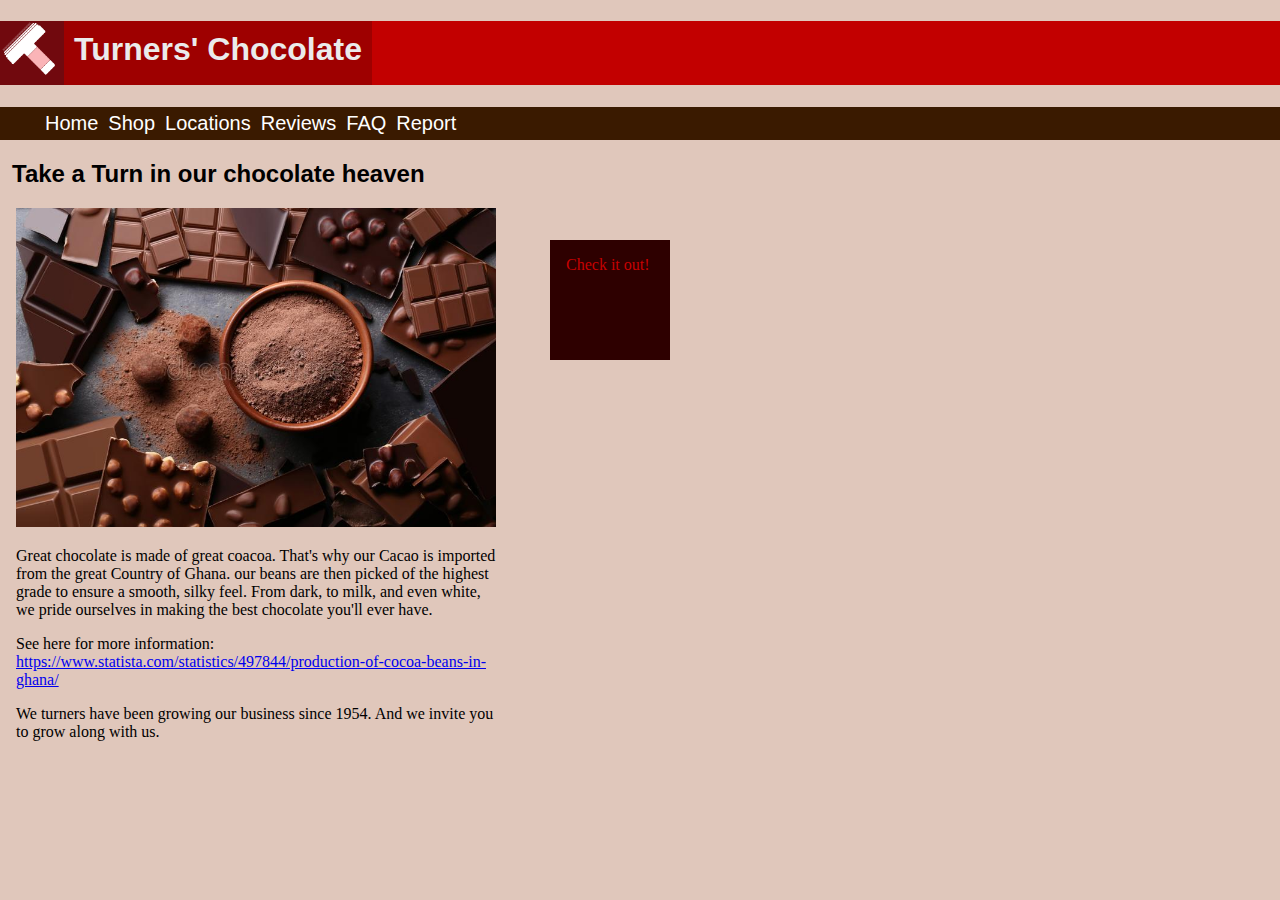
<file: index.html>
<!DOCTYPE html>
<html lang ="en">
    <head>
        <meta charset="UTF-8">
        <title>Chocolate</title>
        <link rel="stylesheet" href="css/style.css">
        <link rel="icon" type="img/png" href="images/Turner.png">
    </head>
    <body>
    <header>
        <h1><img id="logo" src="images/Turner.png" alt="turner-logo"><a id="heading" title="Home" href="index.html">Turners' Chocolate</a></h1>
    </header>
    <nav>
        <ul>
            <li title="Home" class="navlink"><a href="index.html">Home</a></li>
            <li title="Shop" class="navlink"><a href="shop.html">Shop</a></li>
            <li title="Locations" class="navlink"><a href="locations.html">Locations</a></li>
            <li title="Reviews" class="navlink"><a href="reviews.html">Reviews</a></li>
            <li title="FAQ" class="navlink"><a href="faq.html">FAQ</a></li>
            <li title="Report" class="navlink"><a href="report.html">Report</a></li>
        </ul>
    </nav>
        <div class="container">
        <h2>Take a Turn in our chocolate heaven</h2>
        <img id="choco1" src="images/chocolate.jpg" alt="chocolate-picture">
        <div class="textbox"><a href="shop.html"><p>
                Check it out!
        </p></a>
        </div>
        <p>
            Great chocolate is made of great coacoa. That's why
            our Cacao is imported from the great Country of Ghana.
            our beans are then picked of the highest grade to ensure
            a smooth, silky feel. From dark, to milk, and even white,
            we pride ourselves in making the best chocolate you'll ever have.
        </p>
        <p>
            See here for more information: <a href="https://www.statista.com/statistics/497844/production-of-cocoa-beans-in-ghana/">https://www.statista.com/statistics/497844/production-of-cocoa-beans-in-ghana/</a>
        </p>
        <p>
            We turners have been growing our business since 1954. And we
            invite you to grow along with us.
        </p>
        </div>
    </body>
</html>
</file>
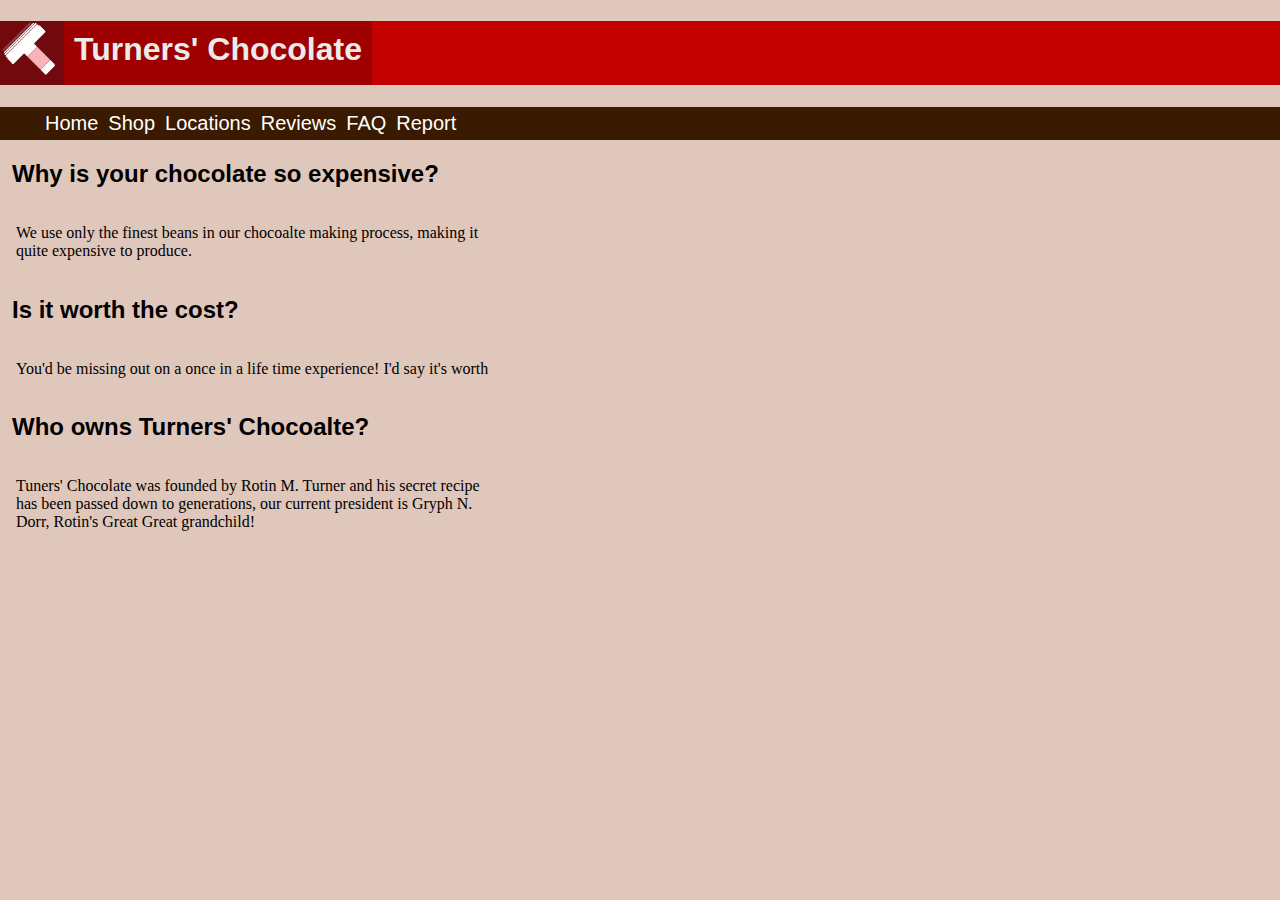
<file: faq.html>
<!DOCTYPE html>
<html lang ="en">
    <head>
        <meta charset="UTF-8">
        <title>Chocolate</title>
        <link rel="stylesheet" href="style.css">
        <link rel="icon" type="img/png" href="images/Turner.png">
    </head>
    <body>
    <header>
        <h1><img id="logo" src="images/Turner.png" alt="turner-logo"><a id="heading" title="Home" href="index.html">Turners' Chocolate</a></h1>
    </header>
    <nav>
        <ul>
            <li title="Home" class="navlink"><a href="index.html">Home</a></li>
            <li title="Shop" class="navlink"><a href="shop.html">Shop</a></li>
            <li title="Locations" class="navlink"><a href="locations.html">Locations</a></li>
            <li title="Reviews" class="navlink"><a href="reviews.html">Reviews</a></li>
            <li title="FAQ" class="navlink"><a href="faq.html">FAQ</a></li>
            <li title="Report" class="navlink"><a href="report.html">Report</a></li>
        </ul>
    </nav>
        <h2>Why is your chocolate so expensive?</h2>
        <p>We use only the finest beans in our chocoalte making process, making it quite
            expensive to produce.
        </p>
        <h2>Is it worth the cost?</h2>
        <p>You'd be missing out on a once in a life time experience! I'd say it's worth</p>
        <h2>Who owns Turners' Chocoalte?</h2>
        <p>Tuners' Chocolate was founded by Rotin M. Turner and his secret recipe has been
            passed down to generations, our current president is Gryph N. Dorr, Rotin's Great
            Great grandchild!
        </p>
    </body>
</html>
</file>
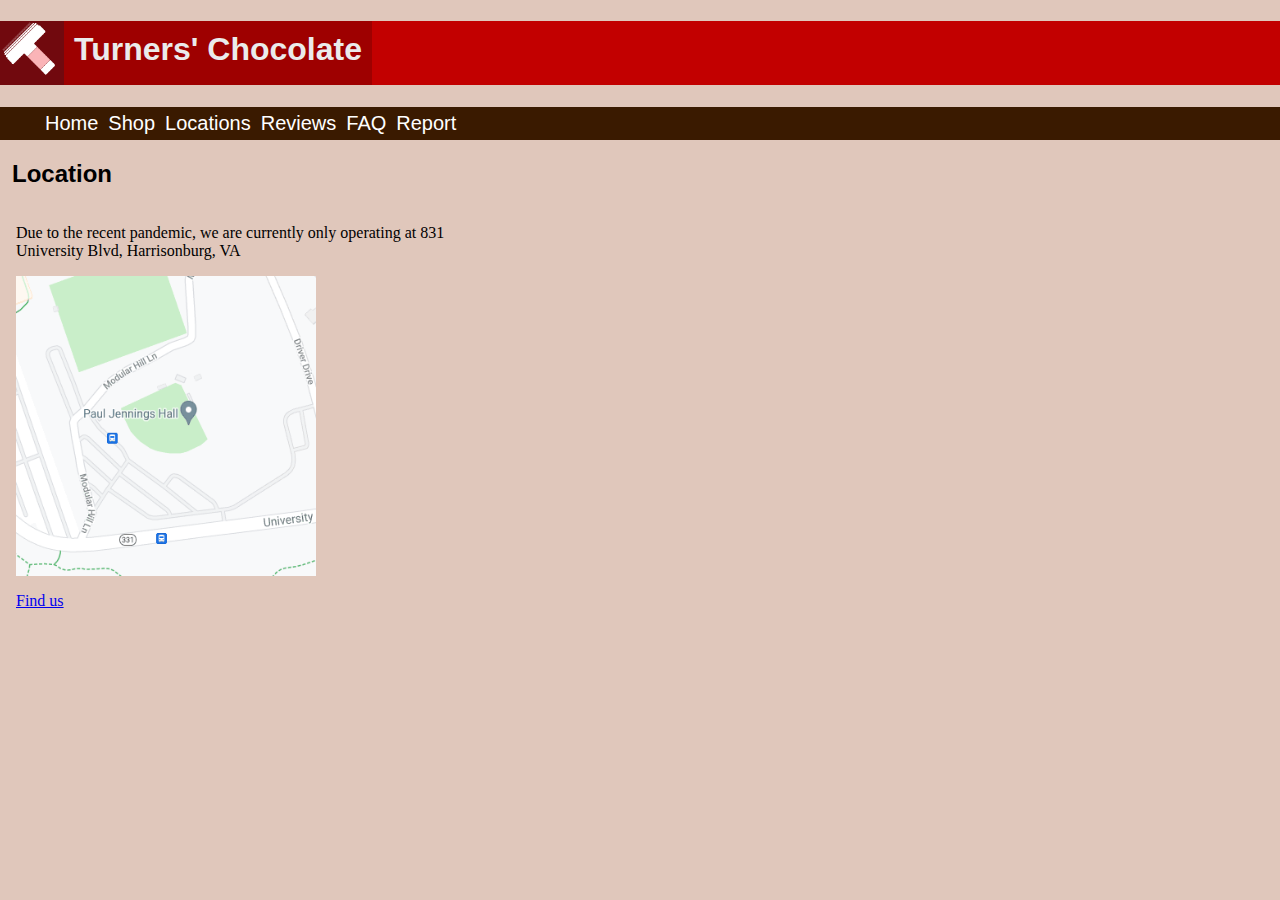
<file: locations.html>
<!DOCTYPE html>
<html lang ="en">
    <head>
        <meta charset="UTF-8">
        <title>Chocolate</title>
        <link rel="stylesheet" href="style.css">
        <link rel="icon" type="img/png" href="images/Turner.png">
    </head>
    <body>
    <header>
        <h1><img id="logo" src="images/Turner.png" alt="turner-logo"><a id="heading" title="Home" href="index.html">Turners' Chocolate</a></h1>
    </header>
    <nav>
        <ul>
            <li title="Home" class="navlink"><a href="index.html">Home</a></li>
            <li title="Shop" class="navlink"><a href="shop.html">Shop</a></li>
            <li title="Locations" class="navlink"><a href="locations.html">Locations</a></li>
            <li title="Reviews" class="navlink"><a href="reviews.html">Reviews</a></li>
            <li title="FAQ" class="navlink"><a href="faq.html">FAQ</a></li>
            <li title="Report" class="navlink"><a href="report.html">Report</a></li>
        </ul>
    </nav>
        <h2>Location</h2>
        <p>Due to the recent pandemic, we are currently only operating at 831 University Blvd, Harrisonburg, VA</p>
        <img id="map" src="images/map.png" alt="map">
        <a href="https://www.google.com/maps/d/viewer?msa=0&ll=38.443051181986284%2C-78.75549299999997&spn=1.615605%2C3.295898&mid=1URwHTUt9BJ3l7vSXofUSt6uHTi0&z=9"><p>Find us</p></a>
    </body>
</html>
</file>
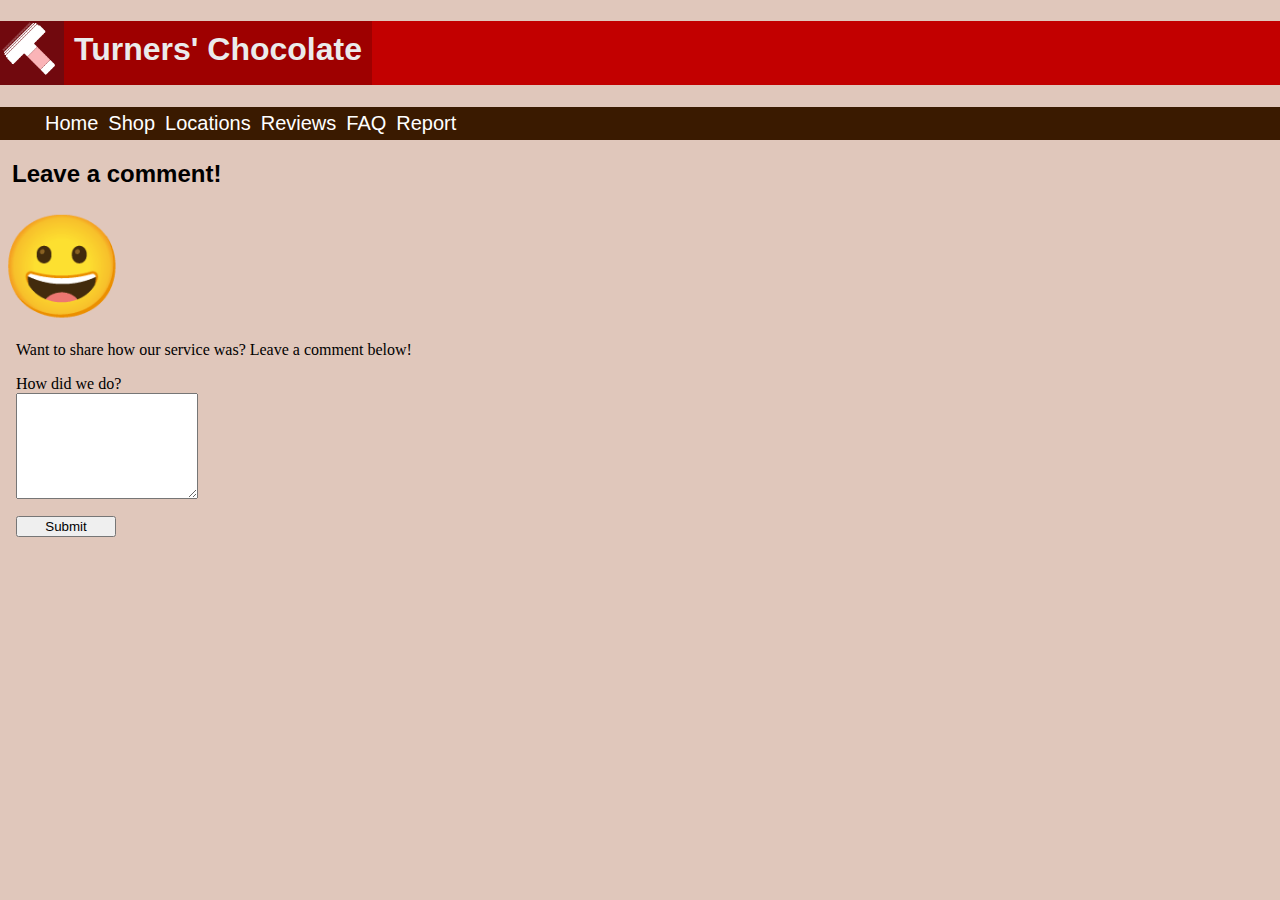
<file: reviews.html>
<!DOCTYPE html>
<html lang ="en">
    <head>
        <meta charset="UTF-8">
        <title>Chocolate</title>
        <link rel="stylesheet" href="css/style.css">
        <link rel="icon" type="img/png" href="images/Turner.png">
    </head>
    <body>
    <header>
        <h1><img id="logo" src="images/Turner.png" alt="turner-logo"><a id="heading" title="Home" href="index.html">Turners' Chocolate</a></h1>
    </header>
    <nav>
        <ul>
            <li title="Home" class="navlink"><a href="index.html">Home</a></li>
            <li title="Shop" class="navlink"><a href="shop.html">Shop</a></li>
            <li title="Locations" class="navlink"><a href="locations.html">Locations</a></li>
            <li title="Reviews" class="navlink"><a href="reviews.html">Reviews</a></li>
            <li title="FAQ" class="navlink"><a href="faq.html">FAQ</a></li>
            <li title="Report" class="navlink"><a href="report.html">Report</a></li>
        </ul>
    </nav>
        <h2>Leave a comment!</h2>
        <span class="emoji" role="img" aria-label="faces"></span>
        <p>Want to share how our service was? Leave a comment below!</p>
        <div id="box-form">
        <div><label for="review">How did we do?</label></div>
        <div><textarea id="review"></textarea></div>
        </div>
        <div id="sub-button"><button>Submit</button></div>
    </body>
</html>
</file>
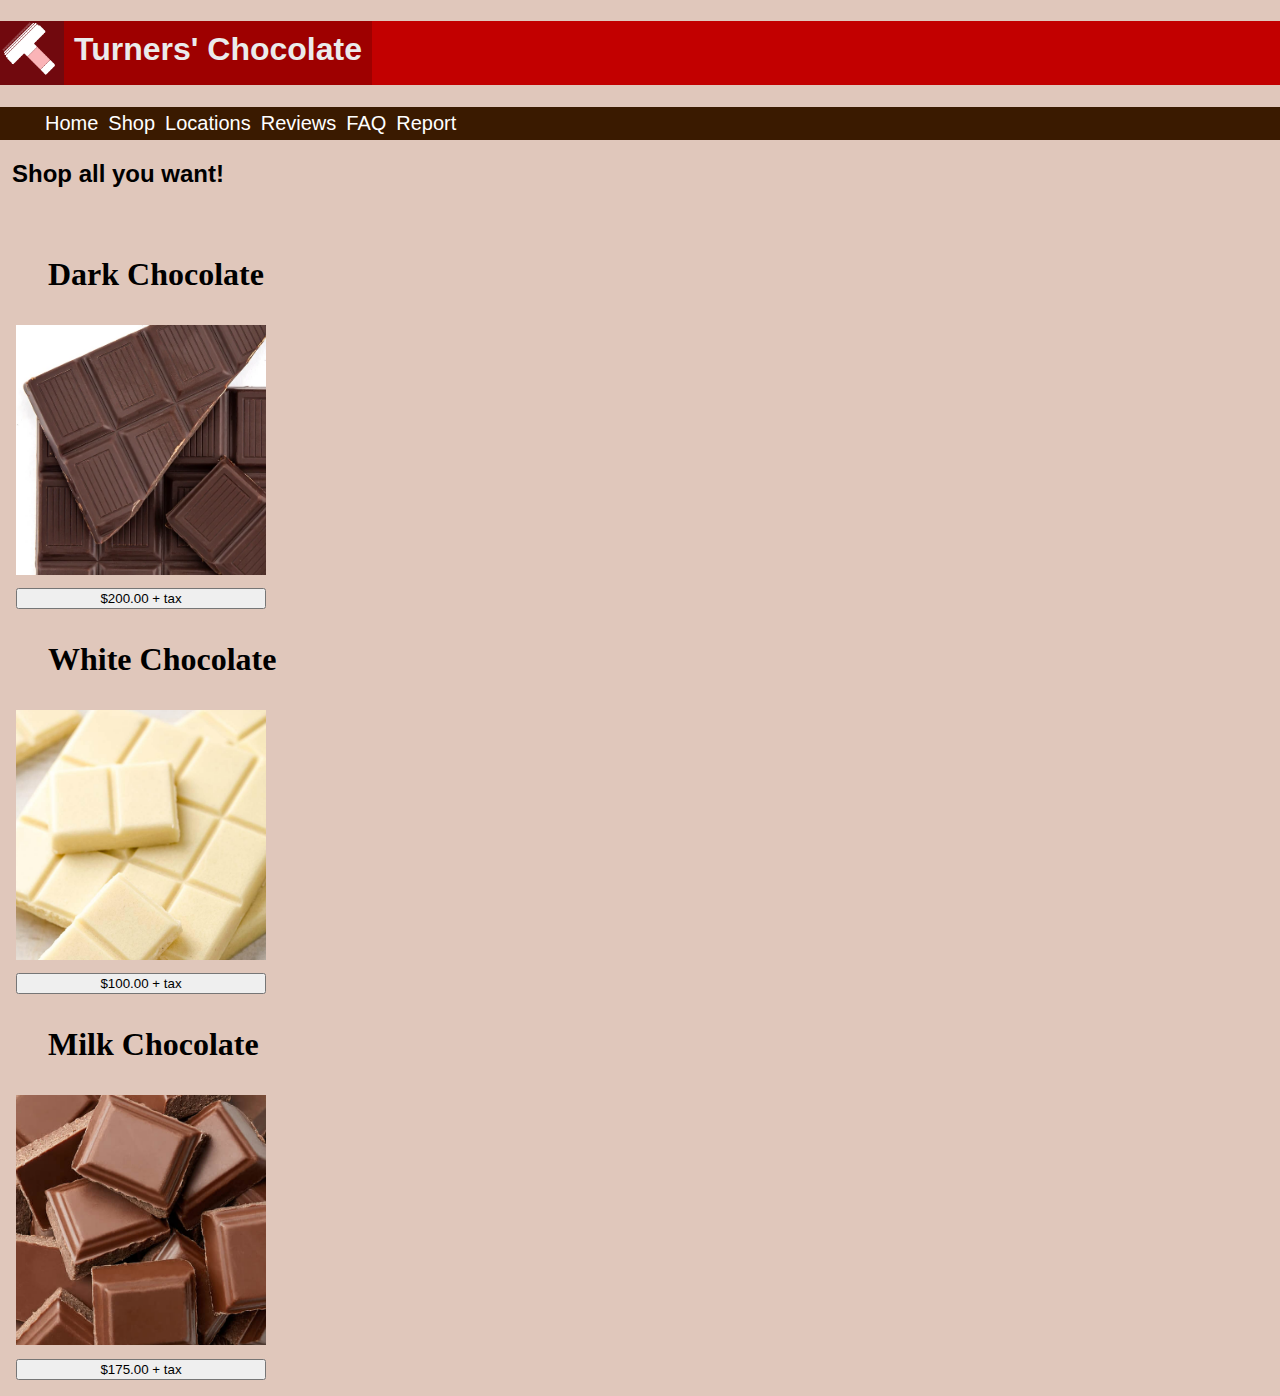
<file: shop.html>
<!DOCTYPE html>
<html lang ="en">
    <head>
        <meta charset="UTF-8">
        <title>Chocolate</title>
        <link rel="stylesheet" href="css/style.css">
        <link rel="icon" type="img/png" href="images/Turner.png">
    </head>
    <body>
    <header>
        <h1><img id="logo" src="images/Turner.png" alt="turner-logo"><a id="heading" title="Home" href="index.html">Turners' Chocolate</a></h1>
    </header>
    <nav>
        <ul>
            <li title="Home" class="navlink"><a href="index.html">Home</a></li>
            <li title="Shop" class="navlink"><a href="shop.html">Shop</a></li>
            <li title="Locations" class="navlink"><a href="locations.html">Locations</a></li>
            <li title="Reviews" class="navlink"><a href="reviews.html">Reviews</a></li>
            <li title="FAQ" class="navlink"><a href="faq.html">FAQ</a></li>
            <li title="Report" class="navlink"><a href="report.html">Report</a></li>
        </ul>
    </nav>
        <h2>Shop all you want!</h2>
        <div class="shop-container">
            <div class="items">
                <div class="item-title"><p>Dark Chocolate</p></div>
                <img class ="chocolate" id="dark-choco" src="images/darkchoco.png" alt="dark-choco">
                <button>$200.00 + tax</button>
            </div>
            <div class="items">
                <div class="item-title"><p>White Chocolate</p></div>
                <img class="chocolate" id="white-choco" src="images/whitechoco.png" alt="white-choco">
                <button>$100.00 + tax</button>
            </div>
            <div class="items">
                <div class="item-title"><p>Milk Chocolate</p></div>
                <img class="chocolate" id="milk-choco" src="images/milkchoco.png" alt="milk-choco">
                <button>$175.00 + tax</button>
            </div>
        </div>
    </body>
</html>
</file>
<file: css/style.css>
h1 {
    font-family: sans-serif;
    background-color: rgb(194, 0, 0);
    display: flex;
}


#heading {
    color: rgb(235, 235, 235);
    text-decoration: none;
    padding: 10px;
    background-color: rgb(158, 0, 0);

}

#logo {
    width: 2em;
    height: 2em;
}

nav {
    display: flex;
    flex-direction: row;
    list-style-type: none;
    width: 100%;
    background-color: rgb(58, 26, 0);
}

.navlink > a {
    color: rgb(255, 255, 255);
    padding: 5px;
    font-size: 1.25em;
    font-family: sans-serif;
    text-decoration: none;
    display: flex;
}

.navlink > a:hover {
    background-color: rgb(95, 46, 0);
}

ul {
    margin: 0;
    display: flex;
    list-style-type: none;
}

body {
    margin: 0;
    background-color: rgb(224, 199, 187);
    display: flex;
    flex-direction: column;
    font-family: serif;
}

h2 {
    margin-left: 12px;
    font-family: sans-serif;
}

#choco1 {
    width: 30em;
    margin-left: 1em;
}

p {
    margin-left: 1em;
    width: 30em;
}

.textbox {
    background-color: rgb(46, 0, 0);
    width: 120px;
    height: 120px;
    position: absolute;
    left: 550px;
    top: 100px;
}

.textbox > a {
    text-decoration: none;
    color: rgb(199, 0, 0)
}

.container {
    position: relative;
}

.shop-container {
    margin: 1em;
    display: flex;
    flex-wrap: wrap;
    flex-direction: row;
}

.items {
    display: flex;
    flex-direction: column;
}

.item-title {
    font-size: 2em;
    font-weight: 600;
}
.chocolate {
    width: 250px;
    height: 250px;
}


#map {
    padding-left: 1em;
    width: 300px;
    height: 300px;
}

button {
    width: 250px;
    margin-top: 1em;
}

#review {
    height: 100px;
}

#box-form {
    margin-left: 1em;
}

#sub-button > button {
    margin-left: 1.2em;
    width: 100px;
}

.emoji::after {
    content: "😀";
    font-size: 100px;
    width: 100px;
    height: 100px;
    animation-name: thoughts;
    animation-duration: 5s;
    animation-iteration-count: infinite;
}

@keyframes thoughts {
    20% {
        content: '😕';
    }
    40% {
        content: '😡';
    }
    60% {
        content: '😳';
    }
    80% {
        content: '😍';
    }
}

@media (max-width: 670px){
    .textbox {
        display: flex;
        position: static;
        margin-left: 15px;
        width: 475px;
        align-items: center;
        font-size: 60px;
    }
}
</file>
<file: style.css>
h1 {
    font-family: sans-serif;
    background-color: rgb(194, 0, 0);
    display: flex;
}


#heading {
    color: rgb(235, 235, 235);
    text-decoration: none;
    padding: 10px;
    background-color: rgb(158, 0, 0);

}

#logo {
    width: 2em;
    height: 2em;
}

nav {
    display: flex;
    flex-direction: row;
    list-style-type: none;
    width: 100%;
    background-color: rgb(58, 26, 0);
}

.navlink > a {
    color: rgb(255, 255, 255);
    padding: 5px;
    font-size: 1.25em;
    font-family: sans-serif;
    text-decoration: none;
    display: flex;
}

.navlink > a:hover {
    background-color: rgb(95, 46, 0);
}

ul {
    margin: 0;
    display: flex;
    list-style-type: none;
}

body {
    margin: 0;
    background-color: rgb(224, 199, 187);
    display: flex;
    flex-direction: column;
    font-family: serif;
}

h2 {
    margin-left: 12px;
    font-family: sans-serif;
}

#choco1 {
    width: 30em;
    margin-left: 1em;
}

p {
    margin-left: 1em;
    width: 30em;
}

.textbox {
    background-color: rgb(46, 0, 0);
    width: 120px;
    height: 120px;
    position: absolute;
    left: 550px;
    top: 100px;
}

.textbox > a {
    text-decoration: none;
    color: rgb(199, 0, 0)
}

.container {
    position: relative;
}

.shop-container {
    margin: 1em;
    display: flex;
    flex-wrap: wrap;
    flex-direction: row;
}

.items {
    display: flex;
    flex-direction: column;
}

.item-title {
    font-size: 2em;
    font-weight: 600;
}

#dark-choco {
    width: 250px;
    height: 250px;
}

#white-choco {
    width: 250px;
    height: 250px;
}

#milk-choco {
    width: 250px;
    height: 250px;
}

#map {
    padding-left: 1em;
    width: 300px;
    height: 300px;
}

button {
    width: 250px;
    margin-top: 1em;
}

#review {
    height: 100px;
}

#box-form {
    margin-left: 1em;
}

#sub-button > button {
    margin-left: 1.2em;
    width: 100px;
}

.emoji::after {
    content: "😀";
    font-size: 100px;
    width: 100px;
    height: 100px;
    animation-name: thoughts;
    animation-duration: 5s;
    animation-iteration-count: infinite;
}

@keyframes thoughts {
    20% {
        content: '😕';
    }
    40% {
        content: '😡';
    }
    60% {
        content: '😳';
    }
    80% {
        content: '😍';
    }
}

@media (max-width: 670px){
    .textbox {
        display: flex;
        position: static;
        margin-left: 15px;
        width: 475px;
        align-items: center;
        font-size: 60px;
    }
}
</file>
